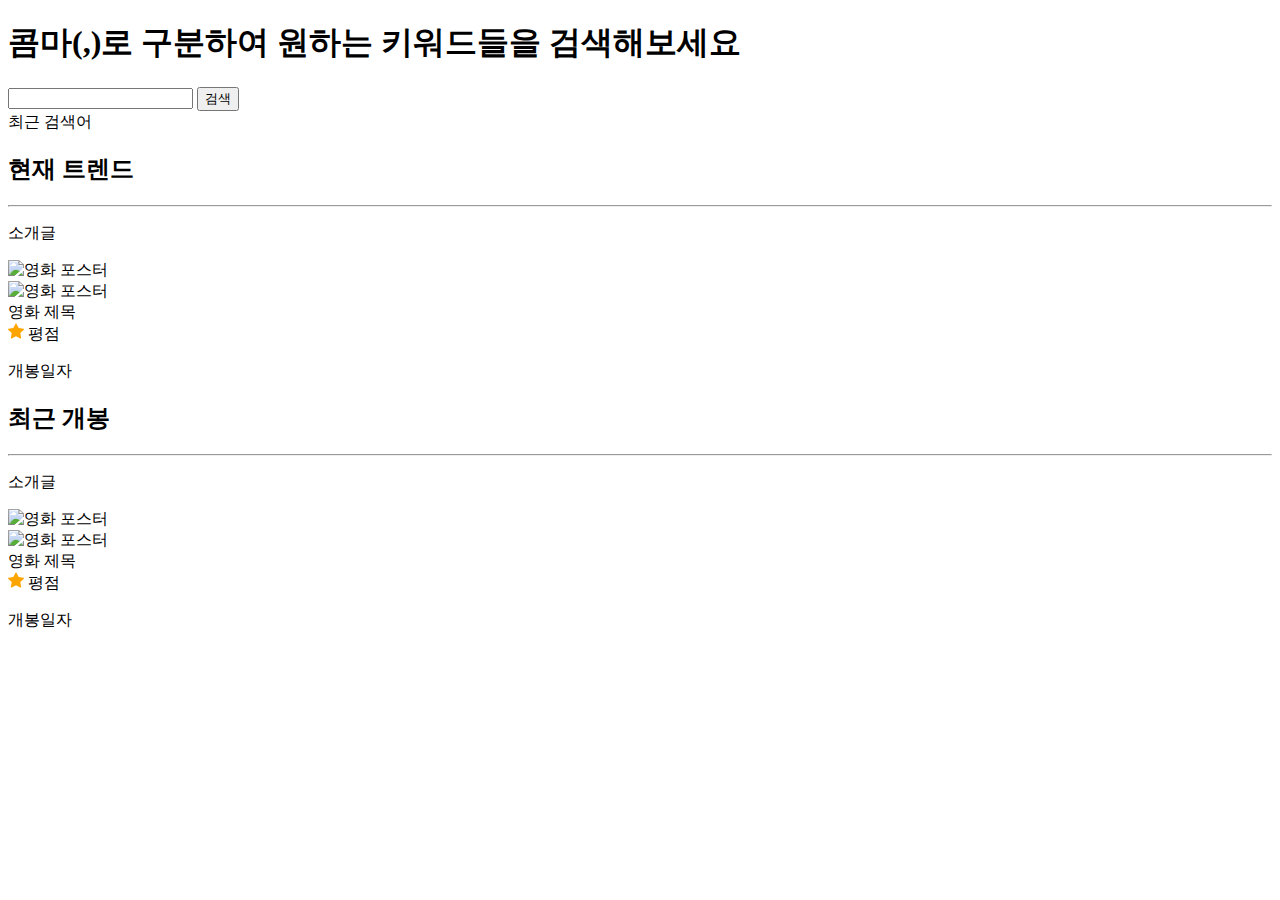
<file: src/main/resources/templates/index.html>
<!DOCTYPE html>
<html lang="ko"
      xmlns:th="http://www.thymeleaf.org"
      xmlns:layout="http://www.ultraq.net.nz/thymeleaf/layout"
      layout:decorate="~{layouts/layout}">
      
<th:block layout:fragment="script">
	<script th:src="@{/js/index.js}" type="text/javascript"></script>
</th:block>

<th:block layout:fragment="css">
	<link rel="stylesheet" th:href="@{/css/index.css}" />
</th:block>


<div layout:fragment="content">
    <main>
    	<div class="searchContainer">
    		<h1 class="pt-3 text-white">콤마(,)로 구분하여 원하는 키워드들을 검색해보세요</h1>
    		<div class="d-flex p-2 flex-wrap align-items-center justify-content-center ">
    			<form action="/search" method="get">
	    			<input type="text" name="keyword" class="searchInput" autocomplete="off" />
	    			<button type="button" class="btn btn-primary m-2 search">검색</button>
    			</form>
    		</div>
    		<div class="d-flex p-2 flex-wrap align-items-center justify-content-center">
    		
    			<span th:each="searchLog : ${recentSearch}" class="badge d-flex p-2 ms-2 mb-2 align-items-center text-bg-primary rounded-pill">
					<span th:text="${searchLog.searchWord}" class="px-1 recentKeyword">최근 검색어</span>
					<svg class="bi ms-1 deleteRecentSearch" fill="white" width="16" height="16">
						<path d="M16 8A8 8 0 1 1 0 8a8 8 0 0 1 16 0zM5.354 4.646a.5.5 0 1 0-.708.708L7.293 8l-2.647 2.646a.5.5 0 0 0 .708.708L8 8.707l2.646 2.647a.5.5 0 0 0 .708-.708L8.707 8l2.647-2.646a.5.5 0 0 0-.708-.708L8 7.293 5.354 4.646z"/>
					</svg>
				</span>
				
    		</div>
    	</div>
    	
    	<div class="trendContainer overflow-x-scroll text-nowrap mt-3 mx-3">
    		<div class="chartTitle">
    			<h2 class="d-inline-block">현재 트렌드</h2>
    			<hr class="d-inline-block w-100 m-0 mb-2" />
    		</div>
    		<div class="cardContainer ">
	    		<div th:each="list : ${trend.results}" class="card movieCard d-inline-block me-3 align-text-top" style="width: 10rem;">
	    			<a th:href="@{|/post/detail/${list.id}|}" class="text-black">
		    			<div class="card-img-top overflow-hidden position-relative">
		    				<div class="overview p-3 position-absolute z-1 h-100 w-100">
							   	<p th:text="${list.overview}">소개글</p>
	    					</div>
							<img th:if="${list.posterPath != null}" th:src="@{|https://image.tmdb.org/t/p/w500${list.posterPath}|}" class="card-img-top" alt="영화 포스터">
							<img th:if="${list.posterPath == null}" th:src="@{/images/emptyPoster.png}" class="card-img-top" alt="영화 포스터">
		    			</div>
						<div class="card-body">
							<span th:text="${list.title}" class="d-block mb-3 text-wrap lh-1 fs-6 fw-bold">영화 제목</span>
							<div class="starContainer">
								<svg xmlns="http://www.w3.org/2000/svg" width="16" height="16" fill="orange" class="bi bi-star-fill" viewBox="0 0 16 16">
									<path d="M3.612 15.443c-.386.198-.824-.149-.746-.592l.83-4.73L.173 6.765c-.329-.314-.158-.888.283-.95l4.898-.696L7.538.792c.197-.39.73-.39.927 0l2.184 4.327 4.898.696c.441.062.612.636.282.95l-3.522 3.356.83 4.73c.078.443-.36.79-.746.592L8 13.187l-4.389 2.256z"/>
								</svg>
								<span th:text="${#numbers.formatDecimal(list.voteAverage, 1, 1)}" class="align-text-top">평점</span>
							</div>
					  		<p th:text="${#dates.format(list.releaseDate, 'yyyy년 MM월 dd일')}" class="card-text">개봉일자</p>
						</div>
					</a>
				</div>
			</div>
    	</div>
    	
    	<div class="recentContainer overflow-x-scroll text-nowrap mt-3 mx-3">
    		<div class="chartTitle">
    			<h2 class="d-inline-block">최근 개봉</h2>
    			<hr class="d-inline-block w-100 m-0 mb-2" />
    		</div>
    		<!-- 쓰기전에 위에꺼 복붙하고 사용할것 -->
    		<div class="cardContainer ">
	    		<div th:each="list : ${recentRelease.results}" class="card movieCard d-inline-block me-3 align-text-top" style="width: 10rem;">
	    			<a th:href="@{|/post/detail/${list.id}|}" class="text-black">
		    			<div class="card-img-top overflow-hidden">
		    				<div class="overview p-3 position-absolute z-1 h-100 w-100">
							   	<p th:text="${list.overview}">소개글</p>
	    					</div>
							<img th:if="${list.posterPath != null}" th:src="@{|https://image.tmdb.org/t/p/w500${list.posterPath}|}" class="card-img-top" alt="영화 포스터">
							<img th:if="${list.posterPath == null}" th:src="@{/images/emptyPoster.png}" class="card-img-top" alt="영화 포스터">
		    			</div>
						<div class="card-body">
							<span th:text="${list.title}" class="d-block mb-3 text-wrap lh-1 fs-6 fw-bold">영화 제목</span>
							<div class="starContainer">
								<svg xmlns="http://www.w3.org/2000/svg" width="16" height="16" fill="orange" class="bi bi-star-fill" viewBox="0 0 16 16">
									<path d="M3.612 15.443c-.386.198-.824-.149-.746-.592l.83-4.73L.173 6.765c-.329-.314-.158-.888.283-.95l4.898-.696L7.538.792c.197-.39.73-.39.927 0l2.184 4.327 4.898.696c.441.062.612.636.282.95l-3.522 3.356.83 4.73c.078.443-.36.79-.746.592L8 13.187l-4.389 2.256z"/>
								</svg>
								<span th:text="${#numbers.formatDecimal(list.voteAverage, 1, 1)}" class="align-text-top">평점</span>
							</div>
					  		<p th:text="${#dates.format(list.releaseDate, 'yyyy년 MM월 dd일')}" class="card-text">개봉일자</p>
						</div>
					</a>
				</div>
			</div>
			
    	</div>
    </main>
</div>

</html>
</file>
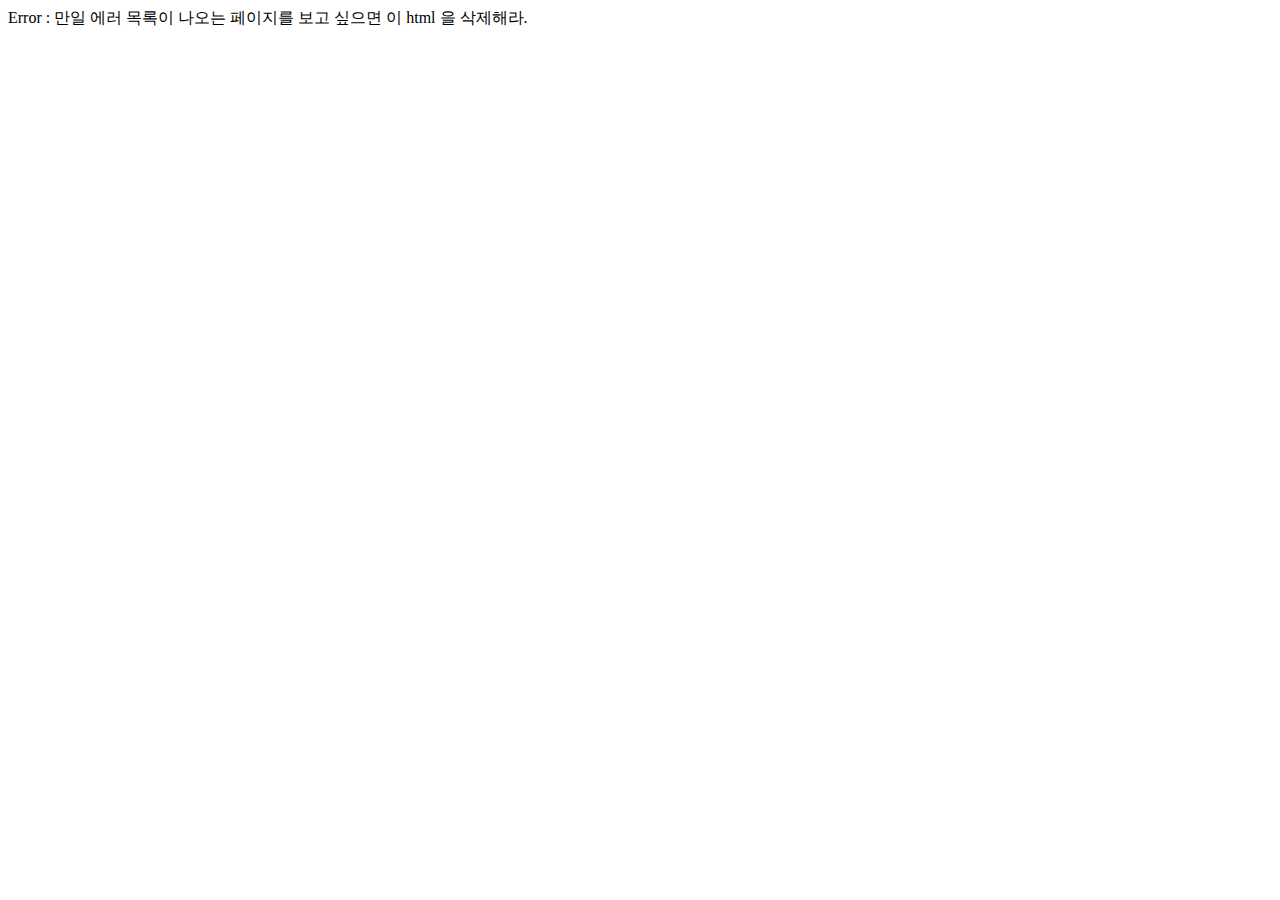
<file: src/main/resources/templates/error2.html>
<!DOCTYPE html>
<html lang="ko"
      xmlns:th="http://www.thymeleaf.org"
      xmlns:layout="http://www.ultraq.net.nz/thymeleaf/layout"
      layout:decorate="~{layouts/layout}">

<div layout:fragment="content">
    Error : 만일 에러 목록이 나오는 페이지를 보고 싶으면 이 html 을 삭제해라.
</div>

</html>
</file>
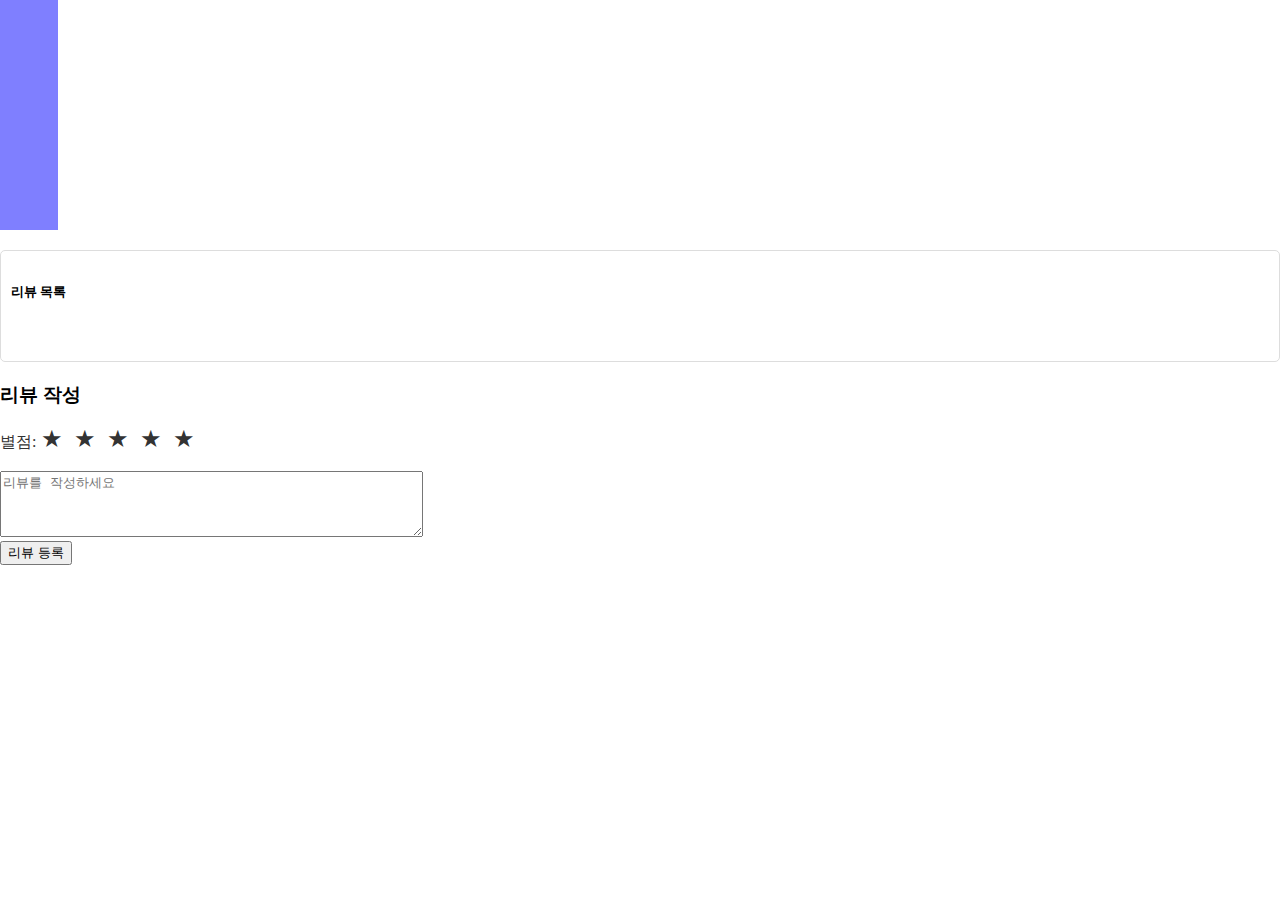
<file: src/main/resources/templates/postDetail2.html>
<!DOCTYPE html>
<html lang="en" xmlns:th="http://www.thymeleaf.org">
<head>
    <meta charset="UTF-8">
    <meta name="viewport" content="width=device-width, initial-scale=1.0">
    <title>Movie Detail</title>
<!--    <link th:href="@{/css/PostDetail.css}" rel="stylesheet" />-->
<style>
    /* 별점 스타일 */
    .star-rating {
        display: inline-block;
        font-size: 0;
    }

    .star-rating-form input[type='radio'] {
        display: none;
    }

    .star-rating-form label {
        display: inline-block;
        width: 1em;
        font-size: 1.5rem;
        line-height: 1.5rem;
        text-align: center;
        cursor: pointer;
        margin-right: 5px; /* 별 사이의 간격을 조절할 수 있습니다. */
    }

    .star-rating-form label::before {
        content: '\2605'; /* 별 모양 유니코드 */
        display: block;
    }

    .star-rating-form label.selected-form::before {
        content: '\2605'; /* 선택된 별은 채워진 별로 변경 */
        color: gold;
    }
    /* 영화 정보 스타일 */
    body {
        margin: 0;
    }
    div.header_poster_wrapper {
        font-size:8px;
        float:right;
        width:68%;
        height: 230px
    }

    section.inner_content section.images>div.poster_wrapper true {
        float: left;
        width: 30%;
    }

    div.poster_wrapper true{
        float: left;
        width: 30%;
    }
    .header.large.border.first {
        display: flex;
        width: 100%;
        height: 100%;
    }

    .poster_wrapper.true {
        position: relative;
        /*width: 30%;*/
    }

    .poster_wrapper.true::before {
        content: '';
        position: absolute;
        top: 0;
        left: 0;
        width: 100%;
        height: 100%;
        backdrop-filter: blur(5px); /* 흐림 효과 적용 */
        z-index: -1;
    }

    .header_poster_wrapper.true {
        width: 70%;
    }

    .header_poster_wrapper.true .header.poster {
        color: white;
        padding: 20px; /* 내용과의 간격 조절 */
    }

    /* 리뷰 목록 스타일 */
    .review-list {
        padding: 10px;
        border: 1px solid #ddd;
        border-radius: 5px;
        margin-top: 20px;
        clear: both; /* 부모 요소의 float를 해제합니다. */
    }
    .review-list ul {
        list-style: none; /* 점 없애기 */
        padding: 0; /* 기본 패딩 제거 */
    }

    .review-item {
        margin-bottom: -4px;
        display: flex;
        align-items: center;
    }
    .review-item p {
        font-size: 8px; /* 적절한 크기로 조절하세요 */
        flex: 1;
    }
    .review-item h5 {
        margin: 0;
    }

    .star-rating {
        font-size: 10px;
        color: gold;
        margin-right: 8px; /* 별과 리뷰 간 간격 조절 */
    }


    /* 리뷰 입력 폼 스타일 */
    .review-form {
        margin-top: 20px;
        clear: both; /* 부모 요소의 float를 해제합니다. */
        max-width: 400px; /* 최대 폭 설정 */
    }

    .star-rating-form {
        font-size: 16px;
        color: #333; /* 폼의 별점 색상 변경 */
    }

    .star-rating-form {
        content: '\2605'; /* 별 모양 유니코드 */
        margin-right: 5px;
    }
    .review-item:not(:last-child) {
        border-bottom: 1px solid #ddd; /* 리뷰 간 구분 선 */
    }

    .custom_bg {
        position: relative;
        background: url('https://image.tmdb.org/t/p/w500/6rUZcazlkYILiNPKFgCGkzTn0BN.jpg') no-repeat center;
        background-size: cover;
    }

    .custom_bg::before{
        content: "";
        opacity: 0.5;
        position: absolute;
        top: 0px;
        bottom: 0px;
        left: 0px;
        right: 0px;
        background-color: blue;
    }

    .custom_bg header_poster_wrapper true{
        color: #fff;
        position: relative;
    }
</style>
</head>

<body>
<div class="header large border first">
    <div class="keyboard_s custom_bg">
        <div class="single_column">
            <section id="original_header">
                <div class="poster_wrapper true">
                    <img class="poster lazyload lazyloaded" id="moviePoster" th:src="@{'https://image.tmdb.org/t/p/w500' + ${post.posterPath}}"
                         style="float: left; width: 30%; opacity: 1">
                </div>
                <div class="header_poster_wrapper true">
                    <section class="header poster">
                        <div class="title ott_true" dir="auto" id="movieDetail">
                            <h2 id="movieTitle">
                                <span class="tag release_date" th:text="${post.title}"></span>
                                <span th:text="${#dates.format(post.releaseDate, '(yyyy)')}">()</span>
                            </h2>
                        </div>
                        <div class="header_info">
                            <h3 dir="auto">개요</h3>
                            <div class="overview" dir="auto">
                                <p id="movieOverview"></p>
                            </div>
                        </div>
                    </section>
                </div>
            </section>
        </div>
    </div>
</div>

<!-- 리뷰 섹션 -->
<div class="review-section">
    <div class="review-list">
        <h5>리뷰 목록</h5>
        <ul>
            <li th:each="review : ${reviews}" class="review-item">
                <!-- 별점 출력 -->
                <div class="star-rating" th:attr="data-rating=${review.star}"></div>
                <!-- 리뷰 내용 출력 -->
                <p th:text="${review.content}"></p>
            </li>
        </ul>
    </div>
    <div class="review-form">
        <h3>리뷰 작성</h3>
        <form th:action="@{'/review/create/' + ${post.contentId}}" method="post">
            <!-- 별점 입력 폼 -->
            <div class="star-rating-form">
                <span>별점: </span>
                <input type="radio" name="star" value="1" id="1-star-form"><label for="1-star-form"></label>
                <input type="radio" name="star" value="2" id="2-stars-form"><label for="2-stars-form"></label>
                <input type="radio" name="star" value="3" id="3-stars-form"><label for="3-stars-form"></label>
                <input type="radio" name="star" value="4" id="4-stars-form"><label for="4-stars-form"></label>
                <input type="radio" name="star" value="5" id="5-stars-form"><label for="5-stars-form"></label>
            </div>
            <br>
            <textarea name="content" rows="4" cols="50" placeholder="리뷰를 작성하세요"></textarea>
            <input type="submit" value="리뷰 등록">
        </form>
    </div>
</div>

<script th:src="@{/js/api2.js}"></script>
</body>


</html>
</file>
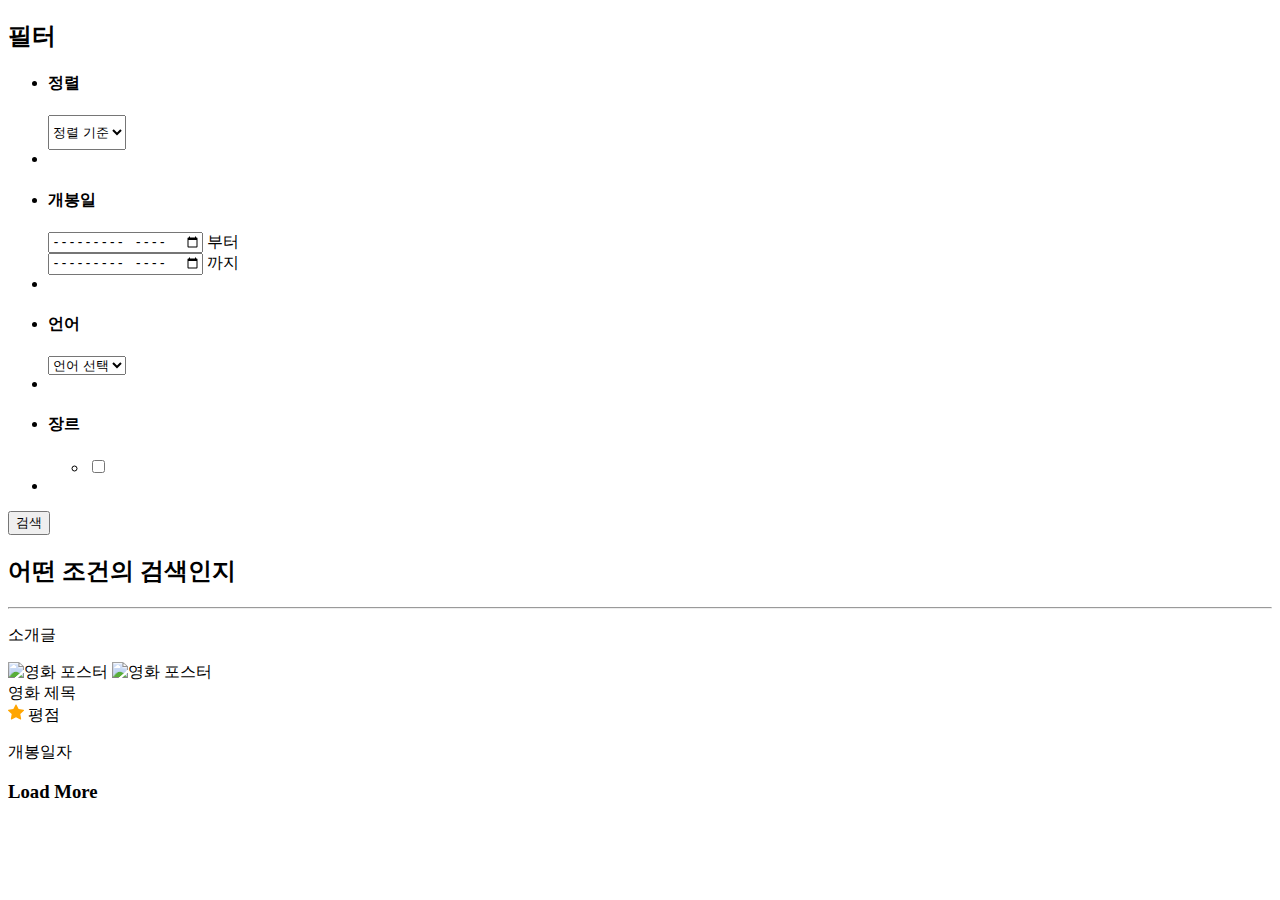
<file: src/main/resources/templates/searchDetail.html>
<!DOCTYPE html>
<html lang="ko"
      xmlns:th="http//www.thymeleaf.org"
      xmlns:layout="http://www.ultraq.net.nz/thymeleaf/layout"
      layout:decorate="~{layouts/layout}">
      
<th:block layout:fragment="script">
	<script th:src="@{/js/searchDetail.js}" type="text/javascript"></script>
</th:block>

<th:block layout:fragment="css">
	<link rel="stylesheet" th:href="@{/css/index.css}" />
	<link rel="stylesheet" th:href="@{/css/searchDetail.css}" />
</th:block>

<div layout:fragment="content">
    <main>
		<div class="searchConditionContainer float-start flex-shrink-0 p-3 bg-success-subtle" style="width: 280px;">
			<div class="d-flex  align-items-center pb-3 mb-3 link-body-emphasis text-decoration-none border-bottom border-success">
				<h2 class="text-center fw-semibold w-100">필터</h2>
			</div>
			<form th:action="|/search/detail/${type}|" method="GET">
				<input th:each="keyword : ${param.keywords}" th:value="${keyword}" type="hidden" name="keywords" />
				<ul class="list-unstyled ps-0">
					<li class="mb-1">
						<h4 class="">정렬</h4>
						<select name="orderBy" class="ms-1 my-2 w-100" style="height: 35px">
							<option th:each="order : ${T(dev.moviesearch.app.movieapi.domain.MovieOrderBy).values()}" 
									th:value="${order.code}" th:text="${order.orderName}" 
									th:selected="(${order.code.toString()} == 'PD' and ${param.orderBy} == null) or (${param.orderBy} != null and ${param.orderBy.toString()} == ${order.code})">정렬 기준</option>
						</select>
					</li>
					
					<li class="border-top border-success my-3"></li>
					
					<li class="mb-1">
						<h4>개봉일</h4>
						<input th:value="${param.startMonth}" type="month" name="startMonth" id="startMonth" class="mb-2"/>
						<label for="startMonth">부터</label>
						<input th:value="param.endMonth" type="month" name="endMonth" id="endMonth"/>
						<label for="startMonth">까지</label>
					</li>
					
					<li class="border-top border-success my-3"></li>
					
					<li class="mb-1">
						<h4>언어</h4>
						<select name="originalLanguage">		
							<option th:each="language : ${T(dev.moviesearch.app.movieapi.domain.MovieLanguages).values()}" 
									th:value="${language.code}" th:text="${language.languageName}" 
									th:selected="${param.originalLanguage != null} and ${param.originalLanguage.toString()} == ${language.code}">언어 선택</option>					
						</select>
					</li>
					
					<li class="border-top border-success my-3"></li>
					
					<li class="mb-1">
						<h4>장르</h4>
						<ul class="list-unstyled ps-0">
							<li th:each="genre : ${T(dev.moviesearch.app.movieapi.domain.MovieGenreIds).values()}" class="d-inline-block my-1 mx-1">
								<input th:checked="${param.genreIds != null and #lists.contains(param.genreIds, genre.code.toString())}" 
									   th:id="|genre-${genre.code}|" th:value="${genre.code}" type="checkbox" name="genreIds" 
									   class="btn-check"  autocomplete="off">
								<label class="btn btn-outline-primary" th:for="|genre-${genre.code}|" th:text="${genre.genreName}"></label>
							</li>
						</ul>
					</li>
					
					<li class="border-top border-success my-3"></li>
				</ul>
				<input type="submit" class="btn btn-primary w-100 mt-3" value="검색" />
			</form>
		</div>
		<div class="d-inline-block">
	    	<div class="detailResultContainer text-wrap mt-3 mx-3">
	    		<div class="chartTitle">
	    			<h2 class="d-inline-block" th:text="|${param.keywords.toString()}에 대해 ${T(dev.moviesearch.app.search.domain.SearchTypes).find(type).description}|">어떤 조건의 검색인지</h2>
	    			<hr class="d-inline-block w-100 m-0 mb-2" />
	    		</div>
	    		<div class="cardContainer ">
		    		<span th:each="movie, state : ${movies}" class="card movieCard d-inline-block me-3 align-text-top" style="width: 10rem;">
		    			<a th:href="@{|/post/detail/${movie.id}|}" class="text-black">
			    			<div class="card-img-top overflow-hidden">
			    				<div class="overview p-3 position-absolute z-1 h-100 w-100">
								   	<p th:text="${movie.overview}">소개글</p>
		    					</div>
								<img th:if="${movie.posterPath != null}" th:src="@{|https://image.tmdb.org/t/p/w500${movie.posterPath}|}" class="card-img-top" alt="영화 포스터">
								<img th:if="${movie.posterPath == null}" th:src="@{/images/emptyPoster.png}" class="card-img-top" alt="영화 포스터">
			    			</div>
							<div class="card-body">
								<span th:text="${movie.title}" class="d-block mb-3 text-wrap lh-1 fs-6 fw-bold">영화 제목</span>
								<div class="starContainer">
									<svg xmlns="http://www.w3.org/2000/svg" width="16" height="16" fill="orange" class="bi bi-star-fill" viewBox="0 0 16 16">
										<path d="M3.612 15.443c-.386.198-.824-.149-.746-.592l.83-4.73L.173 6.765c-.329-.314-.158-.888.283-.95l4.898-.696L7.538.792c.197-.39.73-.39.927 0l2.184 4.327 4.898.696c.441.062.612.636.282.95l-3.522 3.356.83 4.73c.078.443-.36.79-.746.592L8 13.187l-4.389 2.256z"/>
									</svg>
									<span th:text="${#numbers.formatDecimal(movie.voteAverage, 1, 1)}" class="align-text-top">평점</span>
								</div>
						  		<p th:text="${#dates.format(movie.releaseDate, 'yyyy년 MM월 dd일')}" class="card-text">개봉일자</p>
							</div>
						</a>
					</span>
				</div>
				
	    	</div>
	    	<div th:if="${movies.size() == 30}" class="loadBtn btn btn-primary w-100 mt-3">
	    		<h3>Load More</h3>
	    	</div>
    	</div>
    	
    </main>
</div>

</html>
</file>
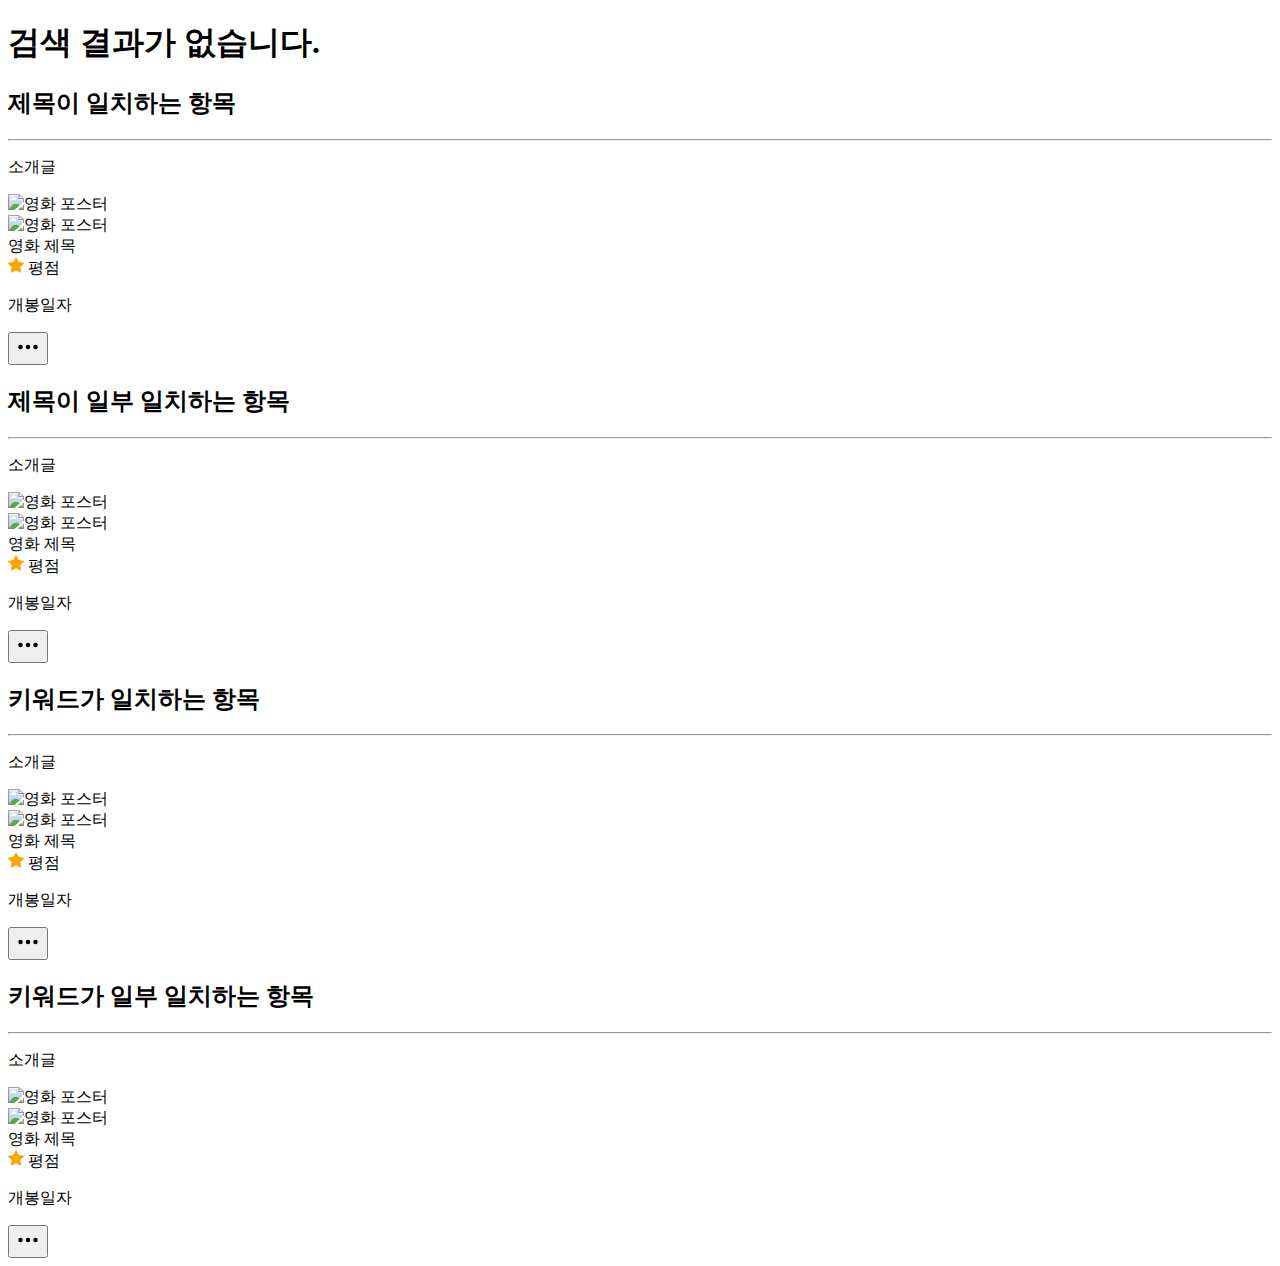
<file: src/main/resources/templates/searchList.html>
<!DOCTYPE html>
<html lang="ko"
      xmlns:th="http//www.thymeleaf.org"
      xmlns:layout="http://www.ultraq.net.nz/thymeleaf/layout"
      layout:decorate="~{layouts/layout}">
      
<th:block layout:fragment="script">
</th:block>

<th:block layout:fragment="css">
	<link rel="stylesheet" th:href="@{/css/index.css}" />
	<link rel="stylesheet" th:href="@{/css/searchList.css}" />
</th:block>

<div layout:fragment="content">
    <main>
    	<!-- 조건 하나씩 추가해야 함 -->
    	<h1 th:if="${ title.size() == 0 && (titlePart == null || titlePart.size() == 0) && keyword.size() == 0 && (keywordHalf == null || keywordHalf.size() == 0) }">검색 결과가 없습니다.</h1>
    	
    	<div th:if="${title.size() > 0}" class="titleResultContainer text-nowrap mt-3 mx-3">
    		<div class="chartTitle overflow-hidden">
    			<h2 class="d-inline-block">제목이 일치하는 항목</h2>
    			<hr class="d-inline-block w-100 m-0 mb-2" />
    		</div>
    		<div class="cardContainer text-wrap">
	    		<div th:each="list, state : ${title}" th:if="${state.count <= 11}" class="card movieCard d-inline-block me-3 align-text-top" style="width: 10rem;">
	    			<a th:href="@{|/post/detail/${list.id}|}" class="text-black">
		    			<div class="card-img-top overflow-hidden">
		    				<div class="overview p-3 position-absolute z-1 h-100 w-100">
							   	<p th:text="${list.overview}">소개글</p>
	    					</div>
							<img th:if="${list.posterPath != null}" th:src="@{|https://image.tmdb.org/t/p/w500${list.posterPath}|}" class="card-img-top" alt="영화 포스터">
							<img th:if="${list.posterPath == null}" th:src="@{/images/emptyPoster.png}" class="card-img-top" alt="영화 포스터">
		    			</div>
						<div class="card-body">
							<span th:text="${list.title}" class="d-block mb-3 text-wrap lh-1 fs-6 fw-bold">영화 제목</span>
							<div class="starContainer">
								<svg xmlns="http://www.w3.org/2000/svg" width="16" height="16" fill="orange" class="bi bi-star-fill" viewBox="0 0 16 16">
									<path d="M3.612 15.443c-.386.198-.824-.149-.746-.592l.83-4.73L.173 6.765c-.329-.314-.158-.888.283-.95l4.898-.696L7.538.792c.197-.39.73-.39.927 0l2.184 4.327 4.898.696c.441.062.612.636.282.95l-3.522 3.356.83 4.73c.078.443-.36.79-.746.592L8 13.187l-4.389 2.256z"/>
								</svg>
								<span th:text="${#numbers.formatDecimal(list.voteAverage, 1, 1)}" class="align-text-top">평점</span>
							</div>
					  		<p th:text="${#dates.format(list.releaseDate, 'yyyy년 MM월 dd일')}" class="card-text">개봉일자</p>
						</div>
					</a>
				</div>
				<a th:href="@{|/search/detail/t?${keywords}|}">
					<button th:if="${title.size() > 11}" class="btn btn-secondary rounded-circle p-3 lh-1 viewMore" type="button">
						<svg xmlns="http://www.w3.org/2000/svg" width="24" height="24" fill="currentColor" class="bi bi-three-dots" viewBox="0 0 16 16">
							<path d="M3 9.5a1.5 1.5 0 1 1 0-3 1.5 1.5 0 0 1 0 3m5 0a1.5 1.5 0 1 1 0-3 1.5 1.5 0 0 1 0 3m5 0a1.5 1.5 0 1 1 0-3 1.5 1.5 0 0 1 0 3"/>
						</svg>
					</button>
				</a>
			</div>
			
    	</div>
    	
    	<div th:if="${titlePart != null && titlePart.size() > 0}" class="titleResultContainer text-nowrap mt-3 mx-3">
    		<div class="chartTitle overflow-hidden">
    			<h2 class="d-inline-block overflow-hidden">제목이 일부 일치하는 항목</h2>
    			<hr class="d-inline-block w-100 m-0 mb-2" />
    		</div>
    		<div class="cardContainer text-wrap">
	    		<div th:each="list, state : ${titlePart}" th:if="${state.count <= 11}" class="card movieCard d-inline-block me-3 align-text-top" style="width: 10rem;">
	    			<a th:href="@{|/post/detail/${list.id}|}" class="text-black">
		    			<div class="card-img-top overflow-hidden">
		    				<div class="overview p-3 position-absolute z-1 h-100 w-100">
							   	<p th:text="${list.overview}">소개글</p>
	    					</div>
							<img th:if="${list.posterPath != null}" th:src="@{|https://image.tmdb.org/t/p/w500${list.posterPath}|}" class="card-img-top" alt="영화 포스터">
							<img th:if="${list.posterPath == null}" th:src="@{/images/emptyPoster.png}" class="card-img-top" alt="영화 포스터">
		    			</div>
						<div class="card-body">
							<span th:text="${list.title}" class="d-block mb-3 text-wrap lh-1 fs-6 fw-bold">영화 제목</span>
							<div class="starContainer">
								<svg xmlns="http://www.w3.org/2000/svg" width="16" height="16" fill="orange" class="bi bi-star-fill" viewBox="0 0 16 16">
									<path d="M3.612 15.443c-.386.198-.824-.149-.746-.592l.83-4.73L.173 6.765c-.329-.314-.158-.888.283-.95l4.898-.696L7.538.792c.197-.39.73-.39.927 0l2.184 4.327 4.898.696c.441.062.612.636.282.95l-3.522 3.356.83 4.73c.078.443-.36.79-.746.592L8 13.187l-4.389 2.256z"/>
								</svg>
								<span th:text="${#numbers.formatDecimal(list.voteAverage, 1, 1)}" class="align-text-top">평점</span>
							</div>
					  		<p th:text="${#dates.format(list.releaseDate, 'yyyy년 MM월 dd일')}" class="card-text">개봉일자</p>
						</div>
					</a>
				</div>
				<a th:href="@{|/search/detail/ts?${keywords}|}">
					<button th:if="${titlePart != null && titlePart.size() > 11}" class="btn btn-secondary rounded-circle p-3 lh-1 viewMore" type="button">
						<svg xmlns="http://www.w3.org/2000/svg" width="24" height="24" fill="currentColor" class="bi bi-three-dots" viewBox="0 0 16 16">
							<path d="M3 9.5a1.5 1.5 0 1 1 0-3 1.5 1.5 0 0 1 0 3m5 0a1.5 1.5 0 1 1 0-3 1.5 1.5 0 0 1 0 3m5 0a1.5 1.5 0 1 1 0-3 1.5 1.5 0 0 1 0 3"/>
						</svg>
					</button>
				</a>
			</div>
			
    	</div>
    	
    	
    	<div th:if="${keyword.size() > 0}" class="keywordResultContainer text-nowrap mt-3 mx-3">
    		<div class="chartTitle">
    			<h2 class="d-inline-block overflow-hidden">키워드가 일치하는 항목</h2>
    			<hr class="d-inline-block w-100 m-0 mb-2" />
    		</div>
    		<div class="cardContainer text-wrap">
	    		<div th:each="list, state : ${keyword}" th:if="${state.count <= 11}" class="card movieCard d-inline-block me-3 align-text-top" style="width: 10rem;">
	    			<a th:href="@{|/post/detail/${list.id}|}" class="text-black">
		    			<div class="card-img-top overflow-hidden">
		    				<div class="overview p-3 position-absolute z-1 h-100 w-100">
							   	<p th:text="${list.overview}">소개글</p>
	    					</div>
							<img th:if="${list.posterPath != null}" th:src="@{|https://image.tmdb.org/t/p/w500${list.posterPath}|}" class="card-img-top" alt="영화 포스터">
							<img th:if="${list.posterPath == null}" th:src="@{/images/emptyPoster.png}" class="card-img-top" alt="영화 포스터">
		    			</div>
						<div class="card-body">
							<span th:text="${list.title}" class="d-block mb-3 text-wrap lh-1 fs-6 fw-bold">영화 제목</span>
							<div class="starContainer">
								<svg xmlns="http://www.w3.org/2000/svg" width="16" height="16" fill="orange" class="bi bi-star-fill" viewBox="0 0 16 16">
									<path d="M3.612 15.443c-.386.198-.824-.149-.746-.592l.83-4.73L.173 6.765c-.329-.314-.158-.888.283-.95l4.898-.696L7.538.792c.197-.39.73-.39.927 0l2.184 4.327 4.898.696c.441.062.612.636.282.95l-3.522 3.356.83 4.73c.078.443-.36.79-.746.592L8 13.187l-4.389 2.256z"/>
								</svg>
								<span th:text="${#numbers.formatDecimal(list.voteAverage, 1, 1)}" class="align-text-top">평점</span>
							</div>
					  		<p th:text="${#dates.format(list.releaseDate, 'yyyy년 MM월 dd일')}" class="card-text">개봉일자</p>
						</div>
					</a>
				</div>
				<a th:href="@{|/search/detail/k?${keywords}|}">
					<button th:if="${keyword.size() > 11}" class="btn btn-secondary rounded-circle p-3 lh-1 viewMore" type="button">
						<svg xmlns="http://www.w3.org/2000/svg" width="24" height="24" fill="currentColor" class="bi bi-three-dots" viewBox="0 0 16 16">
							<path d="M3 9.5a1.5 1.5 0 1 1 0-3 1.5 1.5 0 0 1 0 3m5 0a1.5 1.5 0 1 1 0-3 1.5 1.5 0 0 1 0 3m5 0a1.5 1.5 0 1 1 0-3 1.5 1.5 0 0 1 0 3"/>
						</svg>
					</button>
				</a>
			</div>
			
    	</div>
    	
    	<div th:if="${keywordHalf != null && keywordHalf.size() > 0}" class="keywordHalfResultContainer text-nowrap mt-3 mx-3">
    		<div class="chartTitle">
    			<h2 class="d-inline-block overflow-hidden">키워드가 일부 일치하는 항목</h2>
    			<hr class="d-inline-block w-100 m-0 mb-2" />
    		</div>
    		<div class="cardContainer text-wrap">
	    		<div th:each="list, state : ${keywordHalf}" th:if="${state.count <= 11}" class="card movieCard d-inline-block me-3 align-text-top" style="width: 10rem;">
	    			<a th:href="@{|/post/detail/${list.id}|}" class="text-black">
		    			<div class="card-img-top overflow-hidden">
		    				<div class="overview p-3 position-absolute z-1 h-100 w-100">
							   	<p th:text="${list.overview}">소개글</p>
	    					</div>
							<img th:if="${list.posterPath != null}" th:src="@{|https://image.tmdb.org/t/p/w500${list.posterPath}|}" class="card-img-top" alt="영화 포스터">
							<img th:if="${list.posterPath == null}" th:src="@{/images/emptyPoster.png}" class="card-img-top" alt="영화 포스터">
		    			</div>
						<div class="card-body">
							<span th:text="${list.title}" class="d-block mb-3 text-wrap lh-1 fs-6 fw-bold">영화 제목</span>
							<div class="starContainer">
								<svg xmlns="http://www.w3.org/2000/svg" width="16" height="16" fill="orange" class="bi bi-star-fill" viewBox="0 0 16 16">
									<path d="M3.612 15.443c-.386.198-.824-.149-.746-.592l.83-4.73L.173 6.765c-.329-.314-.158-.888.283-.95l4.898-.696L7.538.792c.197-.39.73-.39.927 0l2.184 4.327 4.898.696c.441.062.612.636.282.95l-3.522 3.356.83 4.73c.078.443-.36.79-.746.592L8 13.187l-4.389 2.256z"/>
								</svg>
								<span th:text="${#numbers.formatDecimal(list.voteAverage, 1, 1)}" class="align-text-top">평점</span>
							</div>
					  		<p th:text="${#dates.format(list.releaseDate, 'yyyy년 MM월 dd일')}" class="card-text">개봉일자</p>
						</div>
					</a>
				</div>
				<a th:href="@{|/search/detail/ks?${keywords}|}">
					<button th:if="${keywordHalf.size() > 11}" class="btn btn-secondary rounded-circle p-3 lh-1 viewMore" type="button">
						<svg xmlns="http://www.w3.org/2000/svg" width="24" height="24" fill="currentColor" class="bi bi-three-dots" viewBox="0 0 16 16">
							<path d="M3 9.5a1.5 1.5 0 1 1 0-3 1.5 1.5 0 0 1 0 3m5 0a1.5 1.5 0 1 1 0-3 1.5 1.5 0 0 1 0 3m5 0a1.5 1.5 0 1 1 0-3 1.5 1.5 0 0 1 0 3"/>
						</svg>
					</button>
				</a>
			</div>
			
    	</div>
    	
    </main>
</div>

</html>
</file>
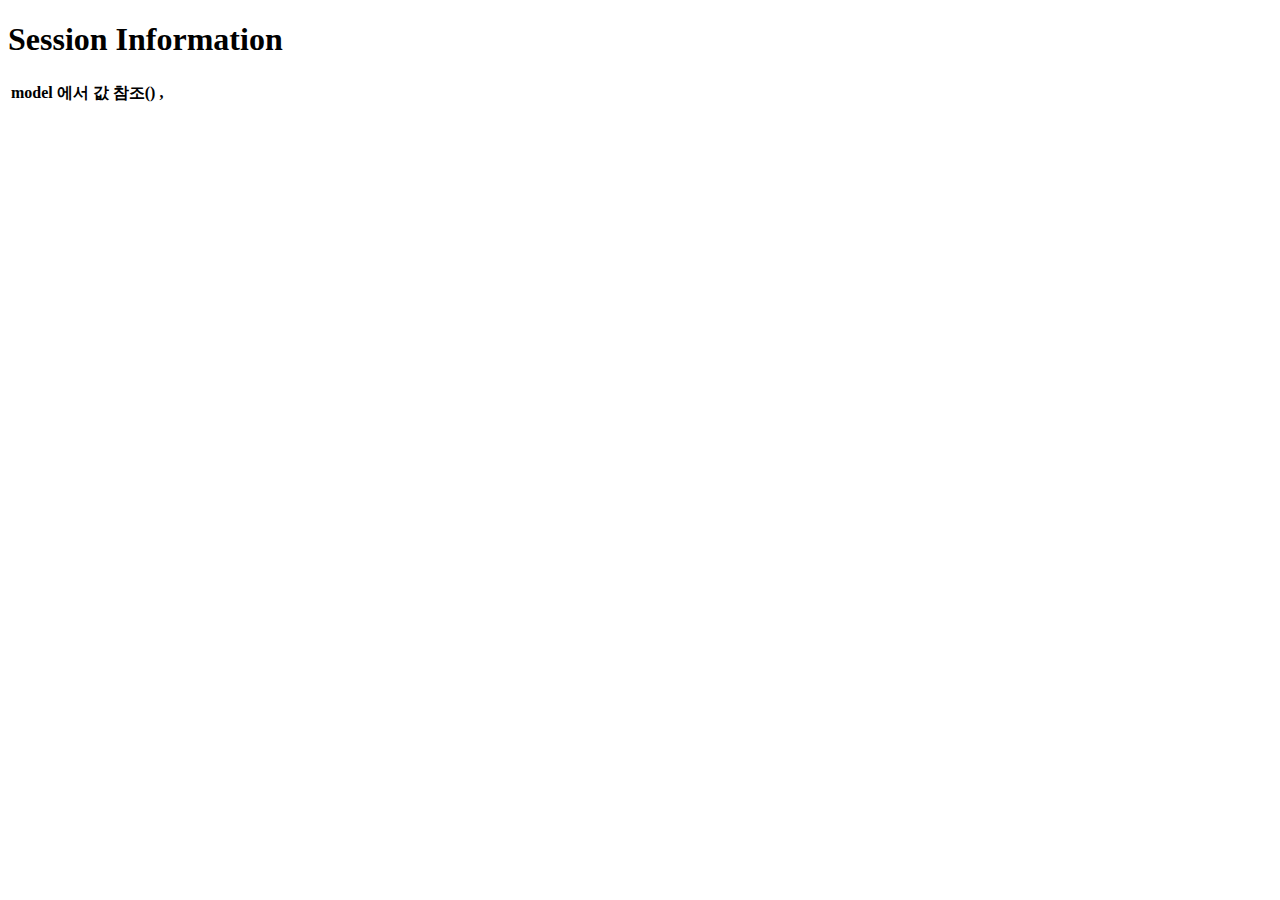
<file: src/main/resources/templates/session.html>
<!DOCTYPE html>
<html lang="ko"
      xmlns:th="http://www.thymeleaf.org"
      xmlns:layout="http://www.ultraq.net.nz/thymeleaf/layout"
      layout:decorate="~{layouts/layout}">

<div layout:fragment="content">
    <h1>Session Information</h1>

    <table>
        <tr>
            <th>model 에서 값 참조()</th>
            <th>
                <span th:text="${userId}">,</span>
                <span th:text="${isLogin}"></span>
            </th>
        </tr>
    </table>
</div>

</html>
</file>
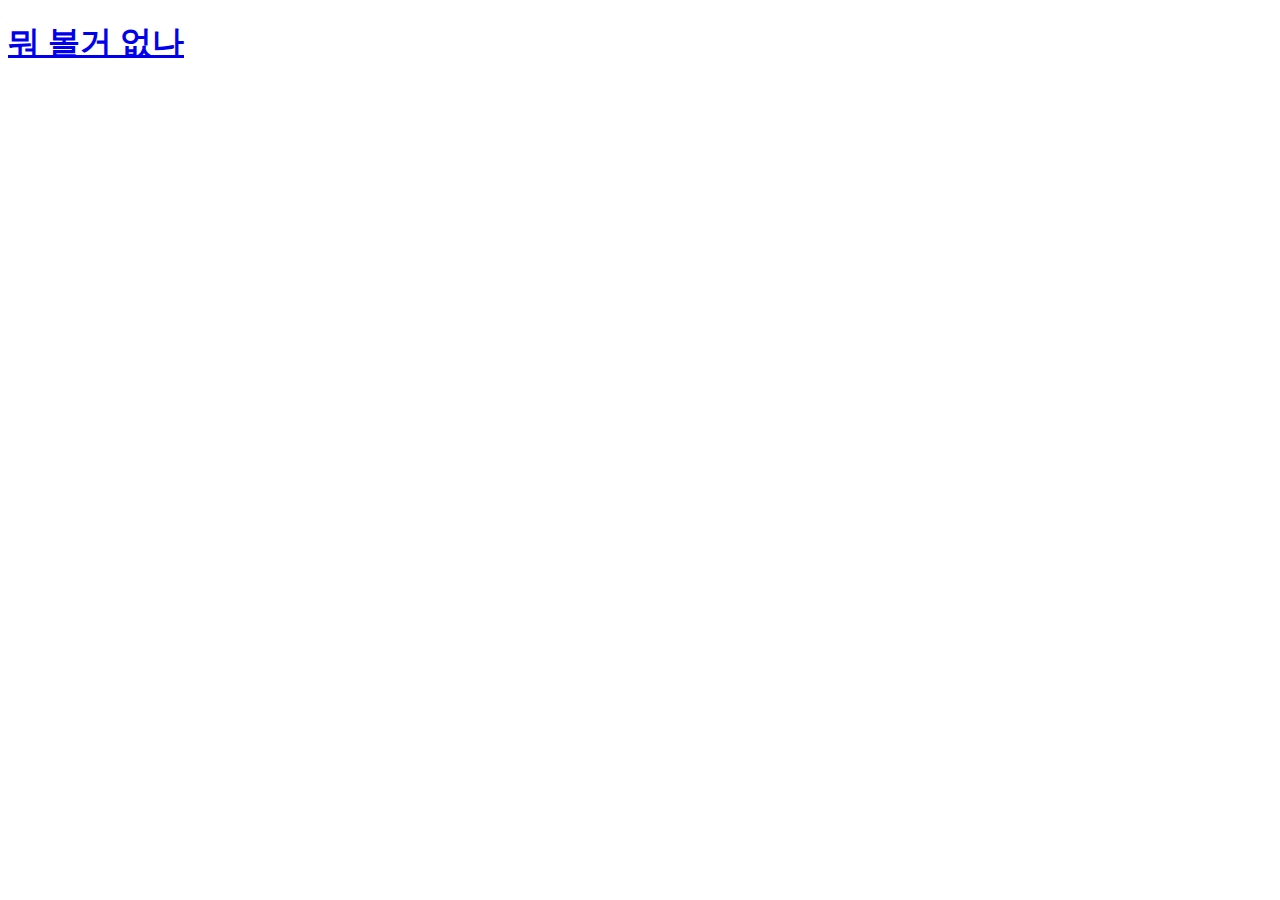
<file: src/main/resources/templates/fragments/header.html>
<!DOCTYPE html>
<html xmlns:th="http://www.thymeleaf.org">

<div th:fragment="header">
    <header class="p-3 text-bg-success">
		<div class="container">
			<div class="d-flex flex-wrap align-items-center justify-content-center justify-content-lg-start">
				<a href="/" class="d-flex flex-wrap align-items-center mb-2 mb-lg-0 text-white text-decoration-none me-lg-auto mb-md-0">
					<h1>뭐 볼거 없나</h1>
				</a>
				<div class="text-end">
					<a th:if="${userId == null}" th:href="@{/go-login}" class="d-block link-body-emphasis text-decoration-none">
						<svg xmlns="http://www.w3.org/2000/svg" width="40" height="40" fill="white" class="bi bi-person-circle" viewBox="0 0 16 16">
						  <path d="M11 6a3 3 0 1 1-6 0 3 3 0 0 1 6 0"></path>
						  <path fill-rule="evenodd" d="M0 8a8 8 0 1 1 16 0A8 8 0 0 1 0 8m8-7a7 7 0 0 0-5.468 11.37C3.242 11.226 4.805 10 8 10s4.757 1.225 5.468 2.37A7 7 0 0 0 8 1"></path>
						</svg>
					</a>
					<a th:if="${userId != null}" th:href="@{/profile}" class="d-block link-body-emphasis text-decoration-none">

						<svg xmlns="http://www.w3.org/2000/svg" width="40" height="40" fill="white" class="bi bi-person-circle" viewBox="0 0 16 16">
						  <path d="M11 6a3 3 0 1 1-6 0 3 3 0 0 1 6 0"></path>
						  <path fill-rule="evenodd" d="M0 8a8 8 0 1 1 16 0A8 8 0 0 1 0 8m8-7a7 7 0 0 0-5.468 11.37C3.242 11.226 4.805 10 8 10s4.757 1.225 5.468 2.37A7 7 0 0 0 8 1"></path>
						</svg>
					</a>
				</div>
			</div>
		</div>
	</header>
</div>
</html>
</file>
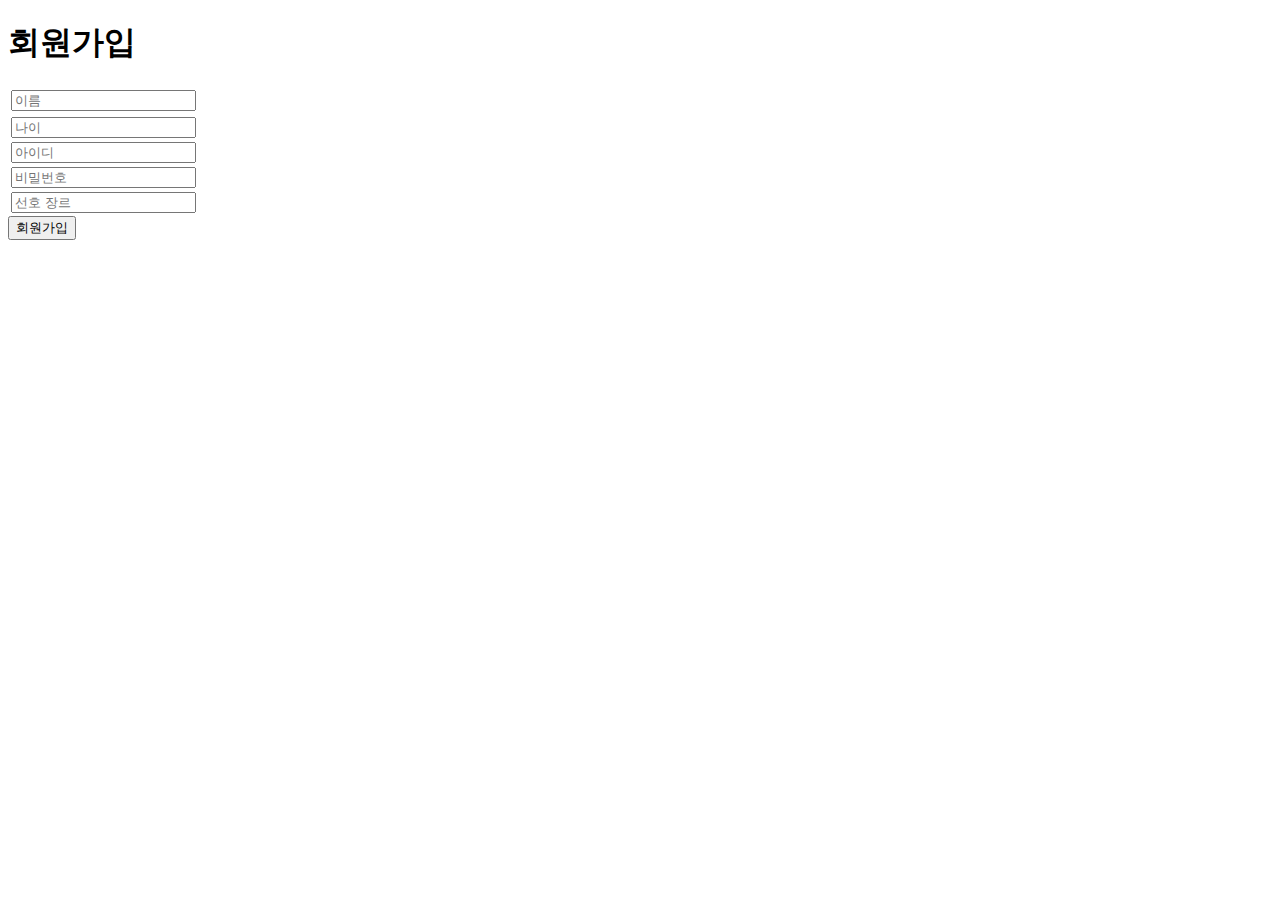
<file: src/main/resources/templates/user/goJoin.html>
<!DOCTYPE html>
<html lang="ko"
      xmlns:th="http://www.thymeleaf.org"
      xmlns:layout="http://www.ultraq.net.nz/thymeleaf/layout"
      layout:decorate="~{layouts/layout2}">

<div layout:fragment="content">
	<div id="joinForm">
		<h1>회원가입</h1>
		    <form action="join" method="post" enctype="multipart/form-data" th:object="${userDto}">
		        <table class="table">
		            <tr>
		                <th><input type="text" name="name" placeholder="이름"></th>
		            		<td><th:if="${#fields.hasErrors('name')}" th:errors="*{name}"></td>
		            </tr>
		            <tr>
		            <tr>
		                <th><input type="number" name="age" placeholder="나이"></th>
		                <td><th:if="${#fields.hasErrors('age')}" th:errors="*{age}"></td>
		            </tr>
		            <tr>
		                <th><input type="text" name="userId" placeholder="아이디"></th>
		             	<td th:if="${#fields.hasErrors('userId')}" th:errors="*{userId}"></td>
		            </tr>
		            </tr>
		            <tr>
		                <th><input type="password" name="password" placeholder="비밀번호"></th>
		               	<td th:if="${#fields.hasErrors('password')}" th:errors="*{password}"></td>
		            </tr>
		            <tr>
		                <th><input type="text" name="genre" placeholder="선호 장르"></th>
		              	<td th:if="${#fields.hasErrors('genre')}" th:errors="*{genre}"></td>
		            </tr>
		        </table>
		        <input type="submit" value="회원가입">
		    </form>
    </div>
</div>


</html>
</file>
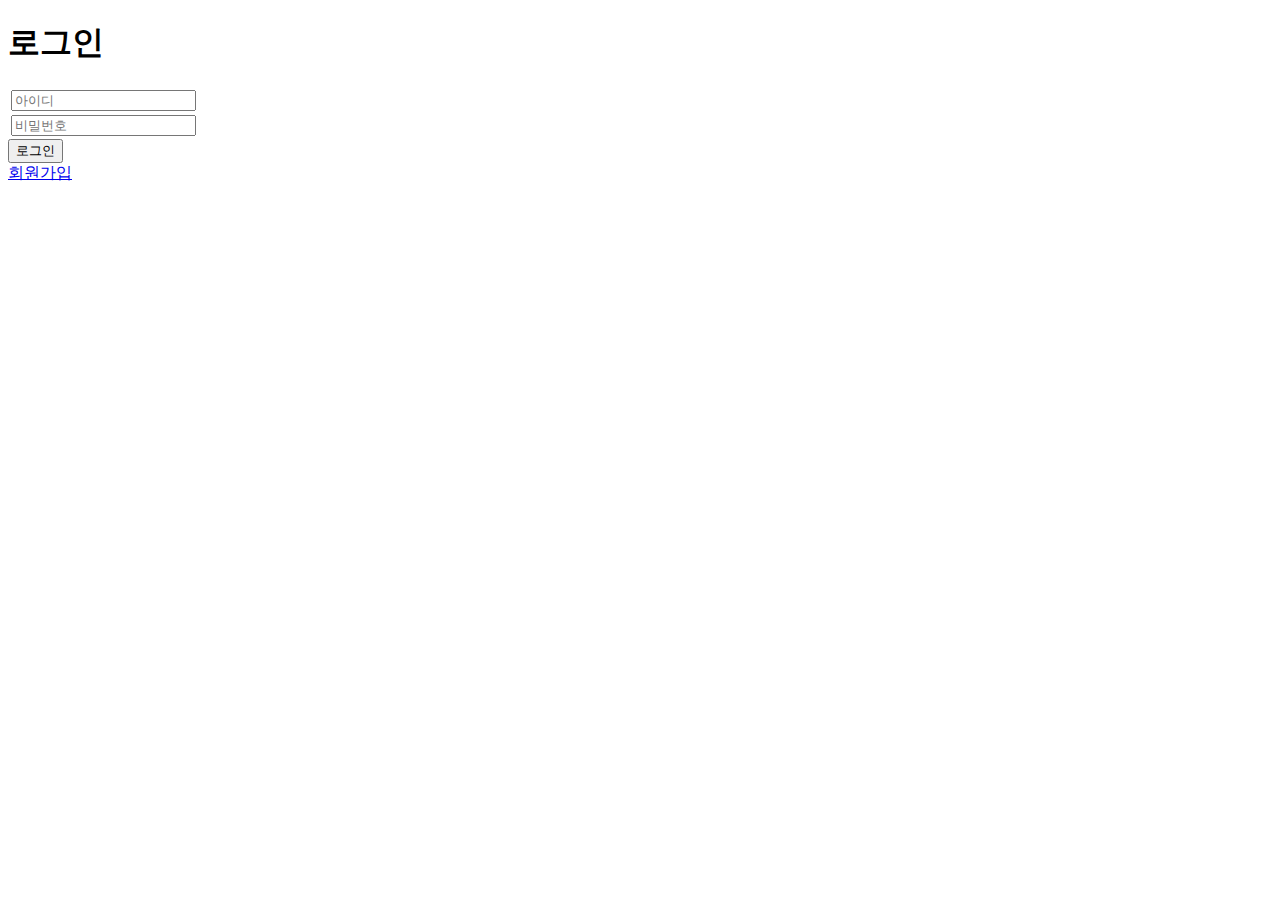
<file: src/main/resources/templates/user/goLogin.html>
<!DOCTYPE html>
<html lang="ko"
      xmlns:th="http://www.thymeleaf.org"
      xmlns:layout="http://www.ultraq.net.nz/thymeleaf/layout"
      layout:decorate="~{layouts/layout2}">

<div layout:fragment="content">
	<div>
	    <h1>로그인</h1>
	    <form action="login" method="post" enctype="multipart/form-data" th:object="${userDto}">
	        <table class="table">
	            <tr>
	                <th><input type="text" name="userId" placeholder="아이디"></th>
	             	<td th:if="${#fields.hasErrors('userId')}" th:errors="*{userId}"></td>
	            </tr>
	            </tr>
	            <tr>
	                <th><input type="password" name="password" placeholder="비밀번호"></th>
	               	<td th:if="${#fields.hasErrors('password')}" th:errors="*{password}"></td>
	            </tr>
	        </table>
	        <input type="submit" value="로그인">
	    </form>
	    <a href="/go-join">회원가입</a>
    </div>
</div>


</html>
</file>
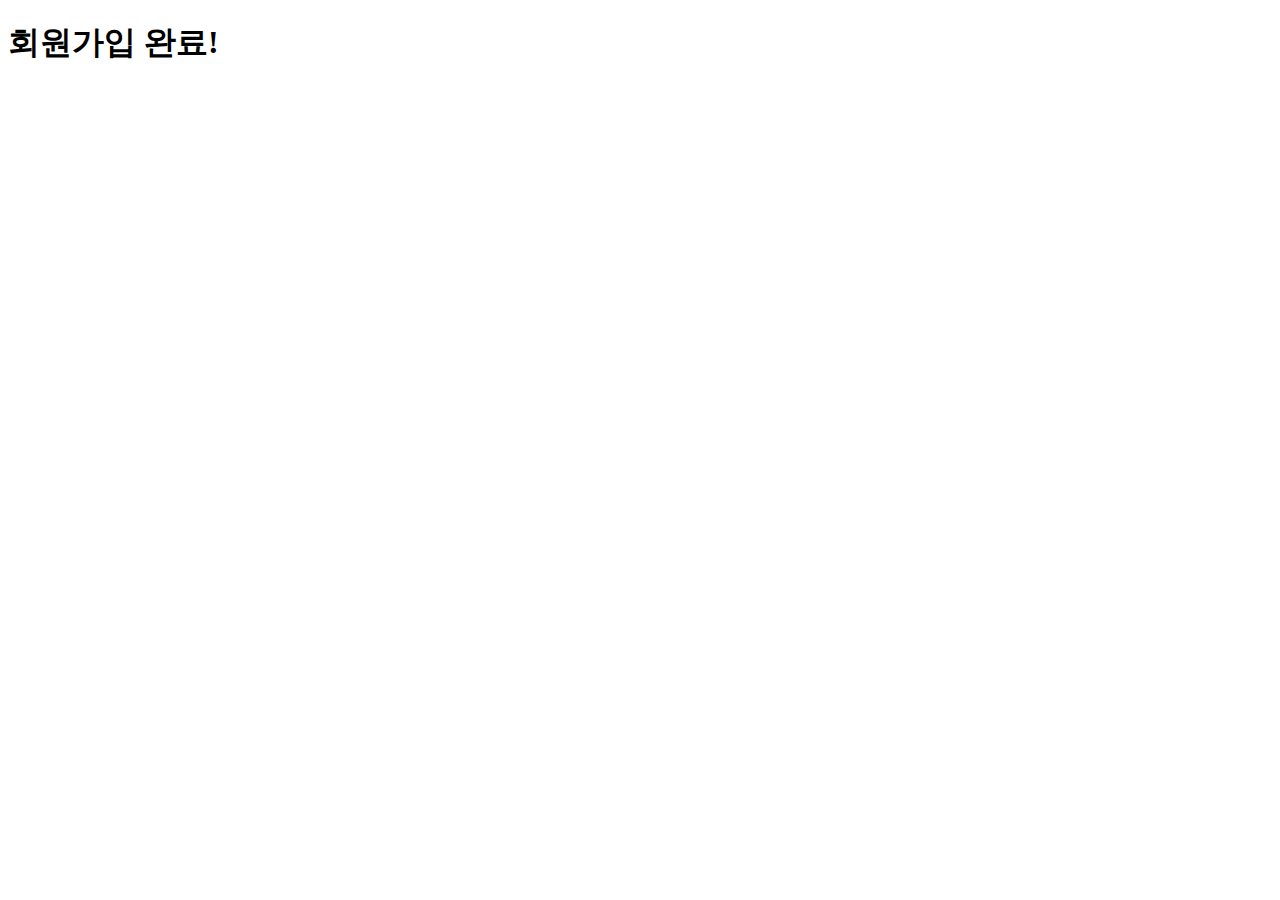
<file: src/main/resources/templates/user/join.html>
<!DOCTYPE html>
<html lang="ko"
      xmlns:th="http://www.thymeleaf.org"
      xmlns:layout="http://www.ultraq.net.nz/thymeleaf/layout"
      layout:decorate="~{layouts/layout2}">
      
<div layout:fragment="content">
    <h1>회원가입 완료!</h1>

</div>

</html>
</file>
